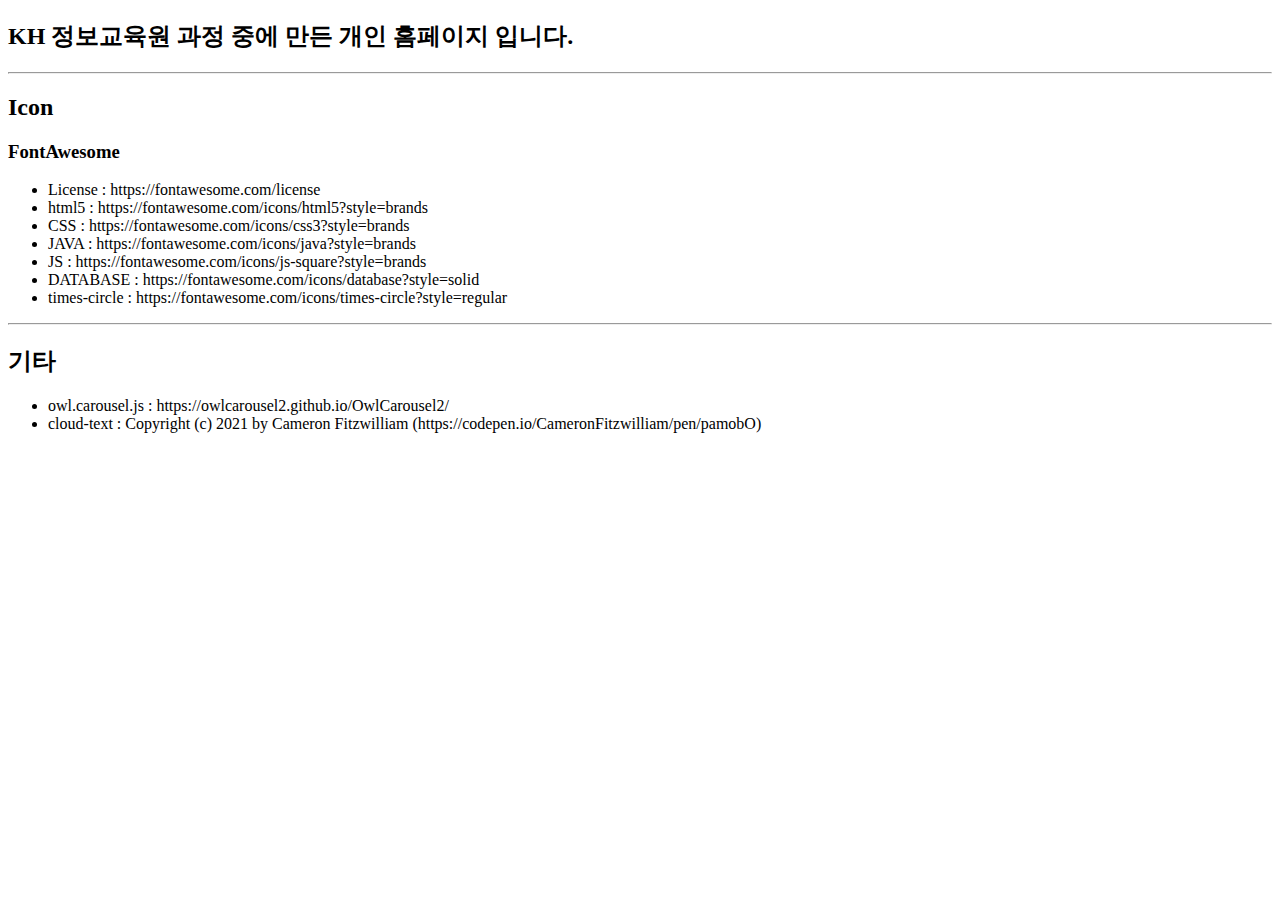
<file: info.html>
<!DOCTYPE html>
<html lang="en">
<head>
    <meta charset="UTF-8">
    <meta name="viewport" content="width=device-width, initial-scale=1.0">
    <title>info</title>
</head>
<body>
<h2>
    KH 정보교육원 과정 중에 만든 개인 홈페이지 입니다.
</h2>
<hr>
<h2>
    Icon
</h2>
<h3>
    FontAwesome 
</h3>
<ul>
    <li>
        License : https://fontawesome.com/license
    </li>
    <li>
        html5 : https://fontawesome.com/icons/html5?style=brands
    </li>
    <li>
        CSS : https://fontawesome.com/icons/css3?style=brands
    </li>
    <li>
        JAVA : https://fontawesome.com/icons/java?style=brands
    </li>
    <li>
        JS : https://fontawesome.com/icons/js-square?style=brands
    </li>
    <li>
        DATABASE : https://fontawesome.com/icons/database?style=solid
    </li>
    <li>
        times-circle : https://fontawesome.com/icons/times-circle?style=regular
    </li>
</ul>
<hr>
<h2>
    기타
</h2>
<ul>
    <li>
        owl.carousel.js : https://owlcarousel2.github.io/OwlCarousel2/
    </li>
    <li>
        cloud-text  : Copyright (c) 2021 by Cameron Fitzwilliam (https://codepen.io/CameronFitzwilliam/pen/pamobO)
    </li>
</ul>
</body>
</html>
</file>
